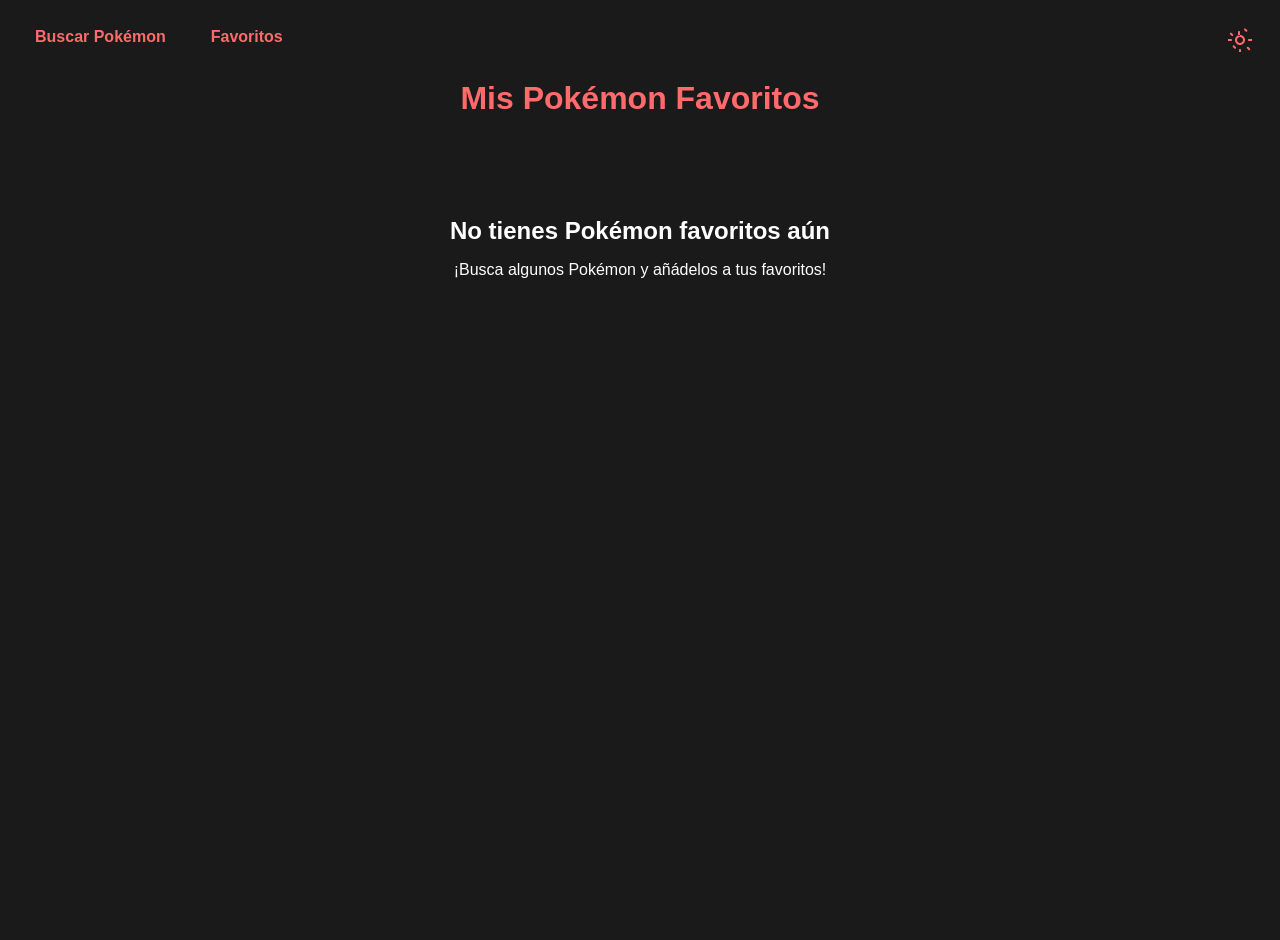
<file: favourites.html>
<!DOCTYPE html>
<html lang="es">
<head>
<meta charset="UTF-8" />
<meta name="viewport" content="width=device-width, initial-scale=1" />
<title>Pokémon Favoritos</title>
<style>
  body {
    font-family: 'Segoe UI', Tahoma, Geneva, Verdana, sans-serif;
    background: var(--bg-color);
    margin: 0;
    padding: 20px;
    display: flex;
    flex-direction: column;
    align-items: center;
    color: var(--text-color);
    transition: background-color 0.3s ease, color 0.3s ease;
    min-height: 100vh;
  }
  :root {
    --bg-color: #1a1a1a;
    --card-bg: #2d2d2d;
    --text-color: #ffffff;
    --accent-color: #ff6b6b;
    --input-bg: #2d2d2d;
  }
  [data-theme="light"] {
    --bg-color: #f0f8ff;
    --card-bg: #ffffff;
    --text-color: #333333;
    --accent-color: #ef5350;
    --input-bg: #ffffff;
  }
  .nav-links {
    position: fixed;
    top: 20px;
    left: 20px;
    display: flex;
    gap: 15px;
    z-index: 100;
  }
  .nav-links a {
    color: var(--accent-color);
    text-decoration: none;
    font-weight: 600;
    padding: 8px 15px;
    border-radius: 5px;
    transition: background-color 0.3s ease;
  }
  .nav-links a:hover {
    background-color: rgba(128, 128, 128, 0.1);
  }
  .theme-toggle {
    position: fixed;
    top: 20px;
    right: 20px;
    background: none;
    border: none;
    cursor: pointer;
    padding: 8px;
    border-radius: 50%;
    display: flex;
    align-items: center;
    justify-content: center;
    transition: background-color 0.3s ease;
  }
  .theme-toggle:hover {
    background-color: rgba(128, 128, 128, 0.1);
  }
  .theme-toggle svg {
    width: 24px;
    height: 24px;
    fill: var(--accent-color);
  }
  h1 {
    color: var(--accent-color);
    margin: 60px 0 30px;
    text-align: center;
    padding: 0 20px;
  }
  .favorites-grid {
    display: grid;
    grid-template-columns: repeat(auto-fill, minmax(280px, 1fr));
    gap: 20px;
    width: 100%;
    max-width: 1200px;
    padding: 20px;
    box-sizing: border-box;
  }
  .pokemon-card {
    background: var(--card-bg);
    border-radius: 10px;
    box-shadow: 0 4px 12px rgba(0,0,0,0.3);
    padding: 20px;
    text-align: center;
    transition: transform 0.3s ease;
    display: flex;
    flex-direction: column;
    align-items: center;
  }
  .pokemon-card:hover {
    transform: translateY(-5px);
  }
  .pokemon-img {
    width: 150px;
    height: 150px;
    object-fit: contain;
    margin-bottom: 15px;
  }
  .types {
    margin-bottom: 15px;
    display: flex;
    flex-wrap: wrap;
    gap: 5px;
    justify-content: center;
  }
  .type {
    display: inline-block;
    background-color: var(--accent-color);
    color: white;
    padding: 5px 12px;
    border-radius: 12px;
    font-weight: 600;
    text-transform: capitalize;
  }
  .remove-btn {
    margin-top: auto;
    background-color: transparent;
    border: 2px solid var(--accent-color);
    color: var(--accent-color);
    padding: 8px 15px;
    border-radius: 5px;
    cursor: pointer;
    transition: all 0.3s ease;
    width: 100%;
    max-width: 200px;
  }
  .remove-btn:hover {
    background-color: var(--accent-color);
    color: white;
  }
  .empty-state {
    text-align: center;
    color: var(--text-color);
    margin-top: 50px;
    padding: 0 20px;
  }
  .empty-state h2 {
    margin-bottom: 10px;
  }

  @media (max-width: 600px) {
    .nav-links {
      position: static;
      margin-bottom: 20px;
      justify-content: center;
    }
    h1 {
      margin-top: 20px;
      font-size: 24px;
    }
    .favorites-grid {
      grid-template-columns: 1fr;
      padding: 10px;
    }
    .pokemon-card {
      padding: 15px;
    }
    .pokemon-img {
      width: 120px;
      height: 120px;
    }
    .type {
      font-size: 14px;
      padding: 4px 10px;
    }
    .empty-state {
      margin-top: 30px;
    }
  }
</style>
</head>
<body>

<div class="nav-links">
  <a href="index.html">Buscar Pokémon</a>
  <a href="favourites.html">Favoritos</a>
</div>

<button class="theme-toggle" id="themeToggle" aria-label="Cambiar tema">
  <svg class="sun-icon" xmlns="http://www.w3.org/2000/svg" viewBox="0 0 24 24" style="display: none;">
    <path d="M12 17c-2.76 0-5-2.24-5-5s2.24-5 5-5 5 2.24 5 5-2.24 5-5 5zm0-8c-1.65 0-3 1.35-3 3s1.35 3 3 3 3-1.35 3-3-1.35-3-3-3zm0-2V4c0-.55-.45-1-1-1s-1 .45-1 1v3c0 .55.45 1 1 1s1-.45 1-1zm0 14c-.55 0-1 .45-1 1v3c0 .55.45 1 1 1s1-.45 1-1v-3c0-.55-.45-1-1-1zM4.93 6.35L3.51 4.93c-.39-.39-1.02-.39-1.41 0-.39.39-.39 1.02 0 1.41l1.42 1.42c.39.39 1.02.39 1.41 0 .39-.39.39-1.02 0-1.41zm14.14 14.14l1.42 1.42c.39.39 1.02.39 1.41 0 .39-.39.39-1.02 0-1.41l-1.42-1.42c-.39-.39-1.02-.39-1.41 0-.39.39-.39 1.02 0 1.41zM4 12c0-.55-.45-1-1-1H0c-.55 0-1 .45-1 1s.45 1 1 1h3c.55 0 1-.45 1-1zm20-1h-3c-.55 0-1 .45-1 1s.45 1 1 1h3c.55 0 1-.45 1-1s-.45-1-1-1zM4.93 17.65c-.39.39-.39 1.02 0 1.41l1.42 1.42c.39.39 1.02.39 1.41 0 .39-.39.39-1.02 0-1.41l-1.42-1.42c-.39-.39-1.02-.39-1.41 0zm14.14-14.14c.39-.39.39-1.02 0-1.41l-1.42-1.42c-.39-.39-1.02-.39-1.41 0-.39.39-.39 1.02 0 1.41l1.42 1.42c.39.39 1.02.39 1.41 0z"/>
  </svg>
  <svg class="moon-icon" xmlns="http://www.w3.org/2000/svg" viewBox="0 0 24 24">
    <path d="M12 3c-4.97 0-9 4.03-9 9s4.03 9 9 9 9-4.03 9-9c0-.46-.04-.92-.1-1.36-.98 1.37-2.58 2.26-4.4 2.26-2.98 0-5.4-2.42-5.4-5.4 0-1.81.89-3.42 2.26-4.4-.44-.06-.9-.1-1.36-.1z"/>
  </svg>
</button>

<h1>Mis Pokémon Favoritos</h1>

<div id="favoritesGrid" class="favorites-grid"></div>

<div id="emptyState" class="empty-state" style="display: none;">
  <h2>No tienes Pokémon favoritos aún</h2>
  <p>¡Busca algunos Pokémon y añádelos a tus favoritos!</p>
</div>

<script>
  const themeToggle = document.getElementById('themeToggle');
  const sunIcon = document.querySelector('.sun-icon');
  const moonIcon = document.querySelector('.moon-icon');
  const favoritesGrid = document.getElementById('favoritesGrid');
  const emptyState = document.getElementById('emptyState');

  // Verificar tema guardado
  const savedTheme = localStorage.getItem('theme') || 'dark';
  document.documentElement.setAttribute('data-theme', savedTheme);
  updateThemeIcons(savedTheme);

  themeToggle.addEventListener('click', () => {
    const currentTheme = document.documentElement.getAttribute('data-theme');
    const newTheme = currentTheme === 'dark' ? 'light' : 'dark';
    
    document.documentElement.setAttribute('data-theme', newTheme);
    localStorage.setItem('theme', newTheme);
    updateThemeIcons(newTheme);
  });

  function updateThemeIcons(theme) {
    if (theme === 'dark') {
      sunIcon.style.display = 'block';
      moonIcon.style.display = 'none';
    } else {
      sunIcon.style.display = 'none';
      moonIcon.style.display = 'block';
    }
  }

  function displayFavorites() {
    const favorites = JSON.parse(localStorage.getItem('favorites') || '[]');
    
    if (favorites.length === 0) {
      favoritesGrid.style.display = 'none';
      emptyState.style.display = 'block';
      return;
    }

    favoritesGrid.style.display = 'grid';
    emptyState.style.display = 'none';
    favoritesGrid.innerHTML = '';

    favorites.forEach(pokemon => {
      const card = document.createElement('div');
      card.className = 'pokemon-card';
      
      card.innerHTML = `
        <img src="${pokemon.image}" alt="${pokemon.name}" class="pokemon-img">
        <h2>${pokemon.name.charAt(0).toUpperCase() + pokemon.name.slice(1)}</h2>
        <div class="types">
          ${pokemon.types.map(type => `<span class="type">${type}</span>`).join('')}
        </div>
        <div><strong>ID:</strong> ${pokemon.id}</div>
        <div><strong>Altura:</strong> ${(pokemon.height / 10).toFixed(1)} m</div>
        <div><strong>Peso:</strong> ${(pokemon.weight / 10).toFixed(1)} kg</div>
        <div><strong>Habilidades:</strong> ${pokemon.abilities.join(', ')}</div>
        <button class="remove-btn" data-id="${pokemon.id}">Quitar de favoritos</button>
      `;

      favoritesGrid.appendChild(card);
    });

    // Agregar event listeners a los botones de quitar
    document.querySelectorAll('.remove-btn').forEach(btn => {
      btn.addEventListener('click', () => {
        const id = parseInt(btn.dataset.id);
        const favorites = JSON.parse(localStorage.getItem('favorites') || '[]');
        const newFavorites = favorites.filter(p => p.id !== id);
        localStorage.setItem('favorites', JSON.stringify(newFavorites));
        displayFavorites();
      });
    });
  }

  // Mostrar favoritos al cargar la página
  displayFavorites();
</script>

</body>
</html>
</file>
